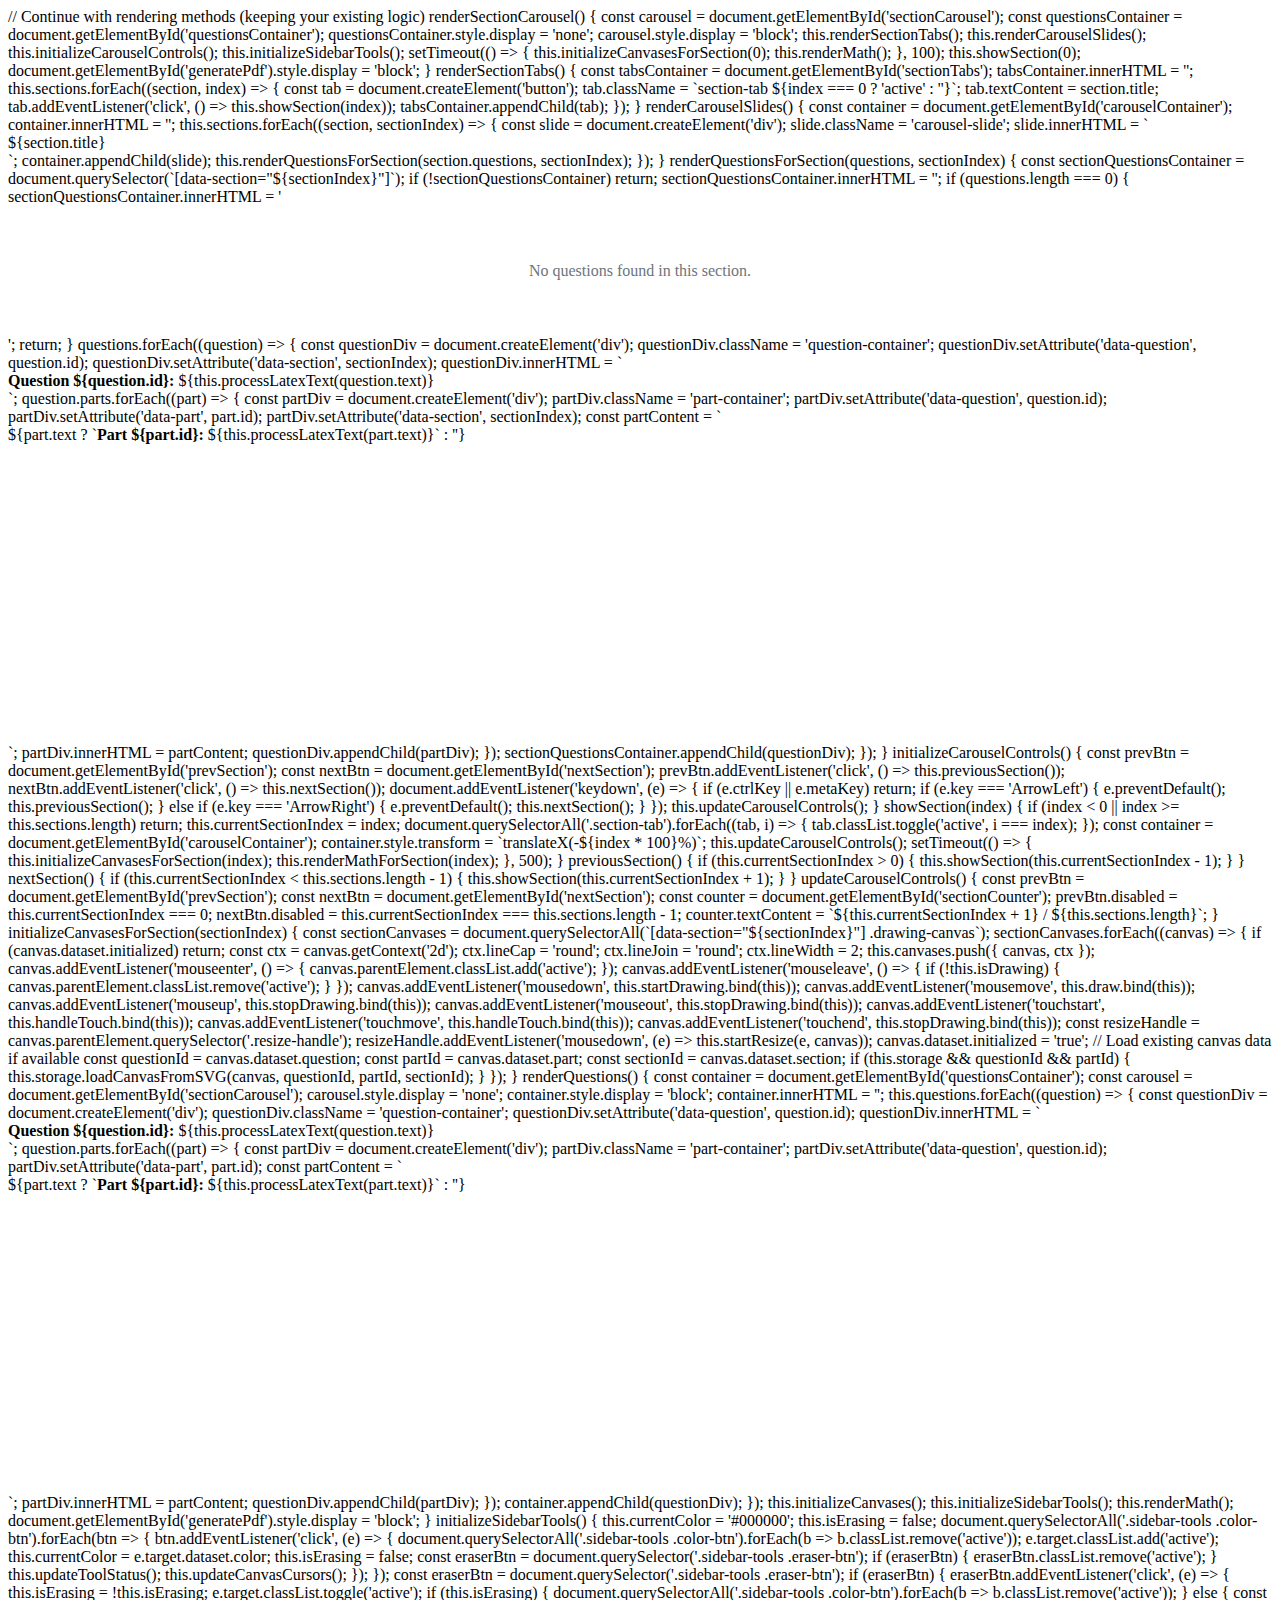
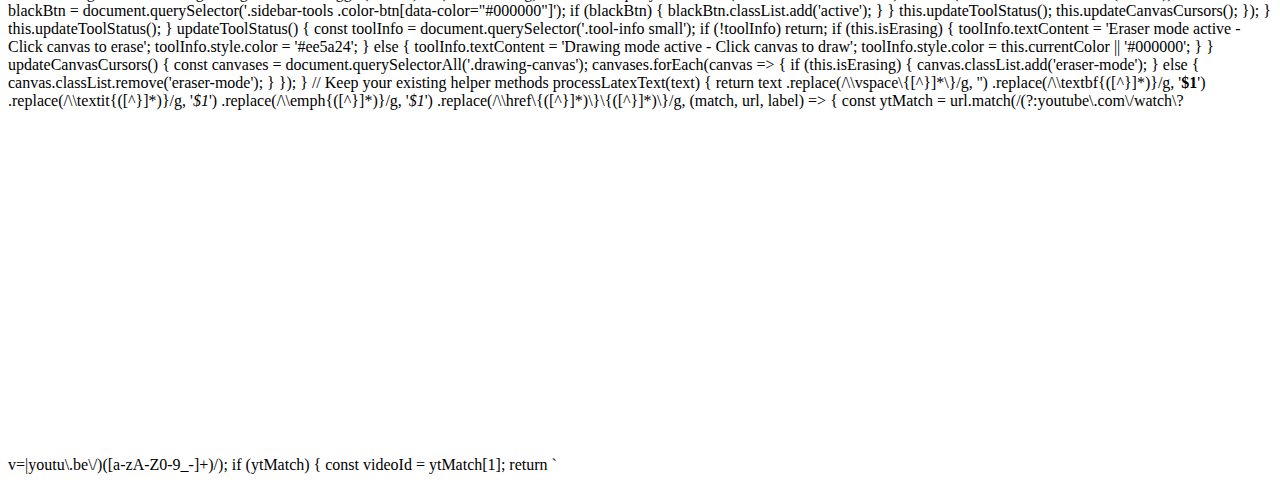
<file: index.html>
// Continue with rendering methods (keeping your existing logic)
            renderSectionCarousel() {
                const carousel = document.getElementById('sectionCarousel');
                const questionsContainer = document.getElementById('questionsContainer');
                
                questionsContainer.style.display = 'none';
                carousel.style.display = 'block';
                
                this.renderSectionTabs();
                this.renderCarouselSlides();
                this.initializeCarouselControls();
                this.initializeSidebarTools();
                
                setTimeout(() => {
                    this.initializeCanvasesForSection(0);
                    this.renderMath();
                }, 100);
                
                this.showSection(0);
                document.getElementById('generatePdf').style.display = 'block';
            }

            renderSectionTabs() {
                const tabsContainer = document.getElementById('sectionTabs');
                tabsContainer.innerHTML = '';
                
                this.sections.forEach((section, index) => {
                    const tab = document.createElement('button');
                    tab.className = `section-tab ${index === 0 ? 'active' : ''}`;
                    tab.textContent = section.title;
                    tab.addEventListener('click', () => this.showSection(index));
                    tabsContainer.appendChild(tab);
                });
            }

            renderCarouselSlides() {
                const container = document.getElementById('carouselContainer');
                container.innerHTML = '';
                
                this.sections.forEach((section, sectionIndex) => {
                    const slide = document.createElement('div');
                    slide.className = 'carousel-slide';
                    slide.innerHTML = `
                        <div class="section-title">${section.title}</div>
                        <div class="section-questions" data-section="${sectionIndex}"></div>
                    `;
                    container.appendChild(slide);
                    
                    this.renderQuestionsForSection(section.questions, sectionIndex);
                });
            }

            renderQuestionsForSection(questions, sectionIndex) {
                const sectionQuestionsContainer = document.querySelector(`[data-section="${sectionIndex}"]`);
                if (!sectionQuestionsContainer) return;
                
                sectionQuestionsContainer.innerHTML = '';

                if (questions.length === 0) {
                    sectionQuestionsContainer.innerHTML = '<p style="text-align: center; color: #6c757d; padding: 40px;">No questions found in this section.</p>';
                    return;
                }

                questions.forEach((question) => {
                    const questionDiv = document.createElement('div');
                    questionDiv.className = 'question-container';
                    questionDiv.setAttribute('data-question', question.id);
                    questionDiv.setAttribute('data-section', sectionIndex);
                    questionDiv.innerHTML = `
                        <div class="question-text">
                            <strong>Question ${question.id}:</strong> ${this.processLatexText(question.text)}
                        </div>
                    `;

                    question.parts.forEach((part) => {
                        const partDiv = document.createElement('div');
                        partDiv.className = 'part-container';
                        partDiv.setAttribute('data-question', question.id);
                        partDiv.setAttribute('data-part', part.id);
                        partDiv.setAttribute('data-section', sectionIndex);
                        
                        const partContent = `
                            <div class="part-text">
                                ${part.text ? `<strong>Part ${part.id}:</strong> ${this.processLatexText(part.text)}` : ''}
                            </div>
                            <div class="canvas-area">
                                <div class="canvas-container">
                                    <canvas class="drawing-canvas" width="400" height="300" 
                                            data-question="${question.id}" 
                                            data-part="${part.id}"
                                            data-section="${sectionIndex}"></canvas>
                                    <div class="resize-handle"></div>
                                </div>
                            </div>
                        `;
                        
                        partDiv.innerHTML = partContent;
                        questionDiv.appendChild(partDiv);
                    });

                    sectionQuestionsContainer.appendChild(questionDiv);
                });
            }

            initializeCarouselControls() {
                const prevBtn = document.getElementById('prevSection');
                const nextBtn = document.getElementById('nextSection');
                
                prevBtn.addEventListener('click', () => this.previousSection());
                nextBtn.addEventListener('click', () => this.nextSection());
                
                document.addEventListener('keydown', (e) => {
                    if (e.ctrlKey || e.metaKey) return;
                    
                    if (e.key === 'ArrowLeft') {
                        e.preventDefault();
                        this.previousSection();
                    } else if (e.key === 'ArrowRight') {
                        e.preventDefault();
                        this.nextSection();
                    }
                });
                
                this.updateCarouselControls();
            }

            showSection(index) {
                if (index < 0 || index >= this.sections.length) return;
                
                this.currentSectionIndex = index;
                
                document.querySelectorAll('.section-tab').forEach((tab, i) => {
                    tab.classList.toggle('active', i === index);
                });
                
                const container = document.getElementById('carouselContainer');
                container.style.transform = `translateX(-${index * 100}%)`;
                
                this.updateCarouselControls();
                
                setTimeout(() => {
                    this.initializeCanvasesForSection(index);
                    this.renderMathForSection(index);
                }, 500);
            }

            previousSection() {
                if (this.currentSectionIndex > 0) {
                    this.showSection(this.currentSectionIndex - 1);
                }
            }

            nextSection() {
                if (this.currentSectionIndex < this.sections.length - 1) {
                    this.showSection(this.currentSectionIndex + 1);
                }
            }

            updateCarouselControls() {
                const prevBtn = document.getElementById('prevSection');
                const nextBtn = document.getElementById('nextSection');
                const counter = document.getElementById('sectionCounter');
                
                prevBtn.disabled = this.currentSectionIndex === 0;
                nextBtn.disabled = this.currentSectionIndex === this.sections.length - 1;
                
                counter.textContent = `${this.currentSectionIndex + 1} / ${this.sections.length}`;
            }

            initializeCanvasesForSection(sectionIndex) {
                const sectionCanvases = document.querySelectorAll(`[data-section="${sectionIndex}"] .drawing-canvas`);
                
                sectionCanvases.forEach((canvas) => {
                    if (canvas.dataset.initialized) return;
                    
                    const ctx = canvas.getContext('2d');
                    ctx.lineCap = 'round';
                    ctx.lineJoin = 'round';
                    ctx.lineWidth = 2;
                    
                    this.canvases.push({ canvas, ctx });
                    
                    canvas.addEventListener('mouseenter', () => {
                        canvas.parentElement.classList.add('active');
                    });
                    
                    canvas.addEventListener('mouseleave', () => {
                        if (!this.isDrawing) {
                            canvas.parentElement.classList.remove('active');
                        }
                    });
                    
                    canvas.addEventListener('mousedown', this.startDrawing.bind(this));
                    canvas.addEventListener('mousemove', this.draw.bind(this));
                    canvas.addEventListener('mouseup', this.stopDrawing.bind(this));
                    canvas.addEventListener('mouseout', this.stopDrawing.bind(this));
                    
                    canvas.addEventListener('touchstart', this.handleTouch.bind(this));
                    canvas.addEventListener('touchmove', this.handleTouch.bind(this));
                    canvas.addEventListener('touchend', this.stopDrawing.bind(this));
                    
                    const resizeHandle = canvas.parentElement.querySelector('.resize-handle');
                    resizeHandle.addEventListener('mousedown', (e) => this.startResize(e, canvas));
                    
                    canvas.dataset.initialized = 'true';
                    
                    // Load existing canvas data if available
                    const questionId = canvas.dataset.question;
                    const partId = canvas.dataset.part;
                    const sectionId = canvas.dataset.section;
                    
                    if (this.storage && questionId && partId) {
                        this.storage.loadCanvasFromSVG(canvas, questionId, partId, sectionId);
                    }
                });
            }

            renderQuestions() {
                const container = document.getElementById('questionsContainer');
                const carousel = document.getElementById('sectionCarousel');
                
                carousel.style.display = 'none';
                container.style.display = 'block';
                container.innerHTML = '';

                this.questions.forEach((question) => {
                    const questionDiv = document.createElement('div');
                    questionDiv.className = 'question-container';
                    questionDiv.setAttribute('data-question', question.id);
                    questionDiv.innerHTML = `
                        <div class="question-text">
                            <strong>Question ${question.id}:</strong> ${this.processLatexText(question.text)}
                        </div>
                    `;

                    question.parts.forEach((part) => {
                        const partDiv = document.createElement('div');
                        partDiv.className = 'part-container';
                        partDiv.setAttribute('data-question', question.id);
                        partDiv.setAttribute('data-part', part.id);
                        
                        const partContent = `
                            <div class="part-text">
                                ${part.text ? `<strong>Part ${part.id}:</strong> ${this.processLatexText(part.text)}` : ''}
                            </div>
                            <div class="canvas-area">
                                <div class="canvas-container">
                                    <canvas class="drawing-canvas" width="400" height="300" data-question="${question.id}" data-part="${part.id}"></canvas>
                                    <div class="resize-handle"></div>
                                </div>
                            </div>
                        `;
                        
                        partDiv.innerHTML = partContent;
                        questionDiv.appendChild(partDiv);
                    });

                    container.appendChild(questionDiv);
                });

                this.initializeCanvases();
                this.initializeSidebarTools();
                this.renderMath();
                document.getElementById('generatePdf').style.display = 'block';
            }

            initializeSidebarTools() {
                this.currentColor = '#000000';
                this.isErasing = false;
                
                document.querySelectorAll('.sidebar-tools .color-btn').forEach(btn => {
                    btn.addEventListener('click', (e) => {
                        document.querySelectorAll('.sidebar-tools .color-btn').forEach(b => b.classList.remove('active'));
                        e.target.classList.add('active');
                        
                        this.currentColor = e.target.dataset.color;
                        this.isErasing = false;
                        
                        const eraserBtn = document.querySelector('.sidebar-tools .eraser-btn');
                        if (eraserBtn) {
                            eraserBtn.classList.remove('active');
                        }
                        
                        this.updateToolStatus();
                        this.updateCanvasCursors();
                    });
                });
                
                const eraserBtn = document.querySelector('.sidebar-tools .eraser-btn');
                if (eraserBtn) {
                    eraserBtn.addEventListener('click', (e) => {
                        this.isErasing = !this.isErasing;
                        e.target.classList.toggle('active');
                        
                        if (this.isErasing) {
                            document.querySelectorAll('.sidebar-tools .color-btn').forEach(b => b.classList.remove('active'));
                        } else {
                            const blackBtn = document.querySelector('.sidebar-tools .color-btn[data-color="#000000"]');
                            if (blackBtn) {
                                blackBtn.classList.add('active');
                            }
                        }
                        
                        this.updateToolStatus();
                        this.updateCanvasCursors();
                    });
                }
                
                this.updateToolStatus();
            }

            updateToolStatus() {
                const toolInfo = document.querySelector('.tool-info small');
                if (!toolInfo) return;
                
                if (this.isErasing) {
                    toolInfo.textContent = 'Eraser mode active - Click canvas to erase';
                    toolInfo.style.color = '#ee5a24';
                } else {
                    toolInfo.textContent = 'Drawing mode active - Click canvas to draw';
                    toolInfo.style.color = this.currentColor || '#000000';
                }
            }

            updateCanvasCursors() {
                const canvases = document.querySelectorAll('.drawing-canvas');
                canvases.forEach(canvas => {
                    if (this.isErasing) {
                        canvas.classList.add('eraser-mode');
                    } else {
                        canvas.classList.remove('eraser-mode');
                    }
                });
            }

            // Keep your existing helper methods
            processLatexText(text) {
                return text
                    .replace(/\\vspace\{[^}]*\}/g, '')
                    .replace(/\\textbf{([^}]*)}/g, '<strong>$1</strong>')
                    .replace(/\\textit{([^}]*)}/g, '<em>$1</em>')
                    .replace(/\\emph{([^}]*)}/g, '<em>$1</em>')
                    .replace(/\\href\{([^}]*)\}\{([^}]*)\}/g, (match, url, label) => {
                        const ytMatch = url.match(/(?:youtube\.com\/watch\?v=|youtu\.be\/)([a-zA-Z0-9_-]+)/);
                        if (ytMatch) {
                            const videoId = ytMatch[1];
                            return `
                                <iframe width="640" height="360"
                                    src="https://www.youtube.com/embed/${videoId}"
                                    frameborder="0"
                                    allow="accelerometer; autoplay; clipboard-write; encrypted-media; gyroscope; picture-in-picture"
                                    allowfullscreen>
                                        /* Sidebar Drawing Tools */
        .sidebar-tools {
            padding: 15px;
            background-color: #ffffff;
            border-top: 1px solid #dee2e6;
            border-radius: 8px;
            margin: 10px;
            box-shadow: 0 2px 4px rgba(0, 0, 0, 0.05);
        }

        .sidebar-tools h4 {
            margin: 0 0 15px 0;
            color: #495057;
            font-size: 14px;
            font-weight: 600;
            text-align: center;
        }

        .sidebar-tools .color-picker {
            display: grid;
            grid-template-columns: repeat(3, 1fr);
            gap: 8px;
            margin-bottom: 15px;
            justify-items: center;
        }

        .sidebar-tools .color-btn {
            width: 32px;
            height: 32px;
            border: 2px solid transparent;
            border-radius: 50%;
            cursor: pointer;
            transition: all 0.2s ease;
            box-shadow: 0 2px 4px rgba(0, 0, 0, 0.1);
            position: relative;
        }

        .sidebar-tools .color-btn:hover {
            transform: scale(1.1);
            box-shadow: 0 3px 8px rgba(0, 0, 0, 0.2);
        }

        .sidebar-tools .color-btn.active {
            border-color: #2c3e50;
            transform: scale(1.1);
        }

        .sidebar-tools .color-btn.active::after {
            content: '✓';
            position: absolute;
            top: 50%;
            left: 50%;
            transform: translate(-50%, -50%);
            color: white;
            font-size: 12px;
            font-weight: bold;
            text-shadow: 0 0 2px rgba(0, 0, 0, 0.5);
        }

        .sidebar-tools .eraser-btn {
            width: 100%;
            background: linear-gradient(45deg, #ff6b6b, #ee5a24);
            color: white;
            border: none;
            padding: 10px 15px;
            border-radius: 20px;
            cursor: pointer;
            font-weight: 600;
            font-size: 13px;
            transition: all 0.2s ease;
            box-shadow: 0 2px 6px rgba(255, 107, 107, 0.3);
            margin-bottom: 10px;
        }

        .sidebar-tools .eraser-btn:hover, 
        .sidebar-tools .eraser-btn.active {
            transform: translateY(-1px);
            box-shadow: 0 4px 10px rgba(255, 107, 107, 0.4);
        }

        .sidebar-tools .eraser-btn.active {
            background: linear-gradient(45deg, #ee5a24, #ff6b6b);
        }

        .canvas-save-btn {
            width: 100%;
            background: linear-gradient(45deg, #10ac84, #00d2d3);
            color: white;
            border: none;
            padding: 8px 12px;
            border-radius: 15px;
            cursor: pointer;
            font-weight: 600;
            font-size: 11px;
            transition: all 0.2s ease;
            box-shadow: 0 2px 4px rgba(16, 172, 132, 0.3);
            margin-bottom: 8px;
        }

        .canvas-save-btn:hover {
            transform: translateY(-1px);
            box-shadow: 0 3px 6px rgba(16, 172, 132, 0.4);
        }

        .tool-info {
            text-align: center;
            color: #6c757d;
            font-style: italic;
        }

        .tool-info small {
            font-size: 11px;
        }

        /* Section Carousel and other quiz styles from your original CSS */
        .section-carousel {
            background: white;
            border-radius: 15px;
            margin-bottom: 30px;
            box-shadow: 0 5px 15px rgba(0, 0, 0, 0.08);
            overflow: hidden;
            position: relative;
        }<!DOCTYPE html>
<html lang="en">
<head>
    <meta charset="UTF-8">
    <meta name="viewport" content="width=device-width, initial-scale=1.0">
    <link rel="stylesheet" href="https://cdn.jsdelivr.net/gh/bitmaks/cm-web-fonts@latest/fonts.css">
    <title>Interactive LaTeX Quiz - Student Platform</title>
    
    <!-- MathJax configuration -->
    <script>
        window.MathJax = {
            tex: {
                inlineMath: [['
    <style>
        * {
            margin: 0;
            padding: 0;
            box-sizing: border-box;
        }

        body {
            font-family: "Computer Modern", serif;
            background: linear-gradient(135deg, #667eea 0%, #764ba2 100%);
            min-height: 100vh;
            overflow: hidden;
        }

        /* Login Screen Styles */
        .login-overlay {
            position: fixed;
            top: 0;
            left: 0;
            width: 100%;
            height: 100%;
            background: linear-gradient(135deg, #667eea 0%, #764ba2 100%);
            display: flex;
            align-items: center;
            justify-content: center;
            z-index: 1000;
        }

        .login-container {
            background: rgba(255, 255, 255, 0.95);
            backdrop-filter: blur(10px);
            border-radius: 20px;
            box-shadow: 0 20px 40px rgba(0, 0, 0, 0.1);
            padding: 60px 40px;
            text-align: center;
            max-width: 450px;
            width: 90%;
        }

        .login-container h1 {
            color: #4a5568;
            font-size: 2.5rem;
            margin-bottom: 10px;
            font-weight: 700;
        }

        .login-container p {
            color: #718096;
            margin-bottom: 40px;
            font-size: 1.1rem;
        }

        .login-form {
            display: flex;
            flex-direction: column;
            gap: 20px;
            width: 100%;
        }

        .form-group {
            text-align: left;
        }

        .form-group label {
            display: block;
            color: #4a5568;
            font-weight: 500;
            margin-bottom: 8px;
        }

        .form-group input {
            width: 100%;
            padding: 16px;
            border: 2px solid #e2e8f0;
            border-radius: 12px;
            font-size: 16px;
            transition: all 0.3s ease;
            background: white;
        }

        .form-group input:focus {
            outline: none;
            border-color: #667eea;
            box-shadow: 0 0 0 3px rgba(102, 126, 234, 0.1);
        }

        .login-btn {
            padding: 16px 32px;
            background: linear-gradient(135deg, #667eea 0%, #764ba2 100%);
            color: white;
            border: none;
            border-radius: 12px;
            font-size: 16px;
            font-weight: 600;
            cursor: pointer;
            transition: transform 0.2s ease;
        }

        .login-btn:hover {
            transform: translateY(-2px);
        }

        /* App Container */
        .app-container {
            display: flex;
            height: 100vh;
            overflow: hidden;
        }

        /* File Sidebar */
        .file-sidebar {
            width: 300px;
            min-width: 250px;
            background-color: #f8f9fa;
            border-right: 2px solid #dee2e6;
            display: flex;
            flex-direction: column;
            transition: margin-left 0.3s ease;
            position: relative;
            z-index: 10;
        }

        .file-sidebar.collapsed {
            margin-left: -300px;
        }

        /* Sidebar Header */
        .sidebar-header {
            padding: 15px;
            background-color: #e9ecef;
            border-bottom: 1px solid #dee2e6;
            display: flex;
            justify-content: space-between;
            align-items: center;
            flex-shrink: 0;
        }

        .sidebar-header h3 {
            margin: 0;
            color: #495057;
            font-size: 16px;
        }

        .user-info {
            display: flex;
            align-items: center;
            gap: 10px;
            font-size: 12px;
            color: #6c757d;
        }

        .logout-btn {
            background: #e53e3e;
            color: white;
            border: none;
            padding: 4px 8px;
            border-radius: 4px;
            cursor: pointer;
            font-size: 11px;
        }

        .refresh-btn {
            background: none;
            border: none;
            cursor: pointer;
            font-size: 16px;
            padding: 5px;
            border-radius: 3px;
            transition: background-color 0.2s;
        }

        .refresh-btn:hover {
            background-color: #dee2e6;
        }

        /* File Tree Container and styling - keeping your existing styles */
        .file-tree-container {
            flex: 1;
            overflow-y: auto;
            padding: 10px 0;
        }

        .tree-item {
            margin: 2px 0;
        }

        .tree-item-content {
            display: flex;
            align-items: center;
            padding: 4px 8px;
            cursor: pointer;
            border-radius: 4px;
            transition: background-color 0.2s;
            min-height: 24px;
        }

        .tree-item-content:hover {
            background-color: #e9ecef;
        }

        .tree-toggle {
            display: inline-flex;
            align-items: center;
            justify-content: center;
            width: 16px;
            height: 16px;
            cursor: pointer;
            user-select: none;
            font-size: 12px;
            color: #6c757d;
            margin-right: 4px;
        }

        .tree-toggle:hover {
            color: #495057;
        }

        .tree-indent {
            width: 16px;
            height: 16px;
            margin-right: 4px;
        }

        .tree-icon {
            font-size: 14px;
            margin-right: 6px;
            display: flex;
            align-items: center;
        }

        .tree-label {
            flex: 1;
            font-size: 14px;
            color: #495057;
            white-space: nowrap;
            overflow: hidden;
            text-overflow: ellipsis;
            line-height: 1.2;
        }

        .tree-label.clickable-file {
            cursor: pointer;
            color: #007bff;
        }

        .tree-label.clickable-file:hover {
            color: #0056b3;
            text-decoration: underline;
        }

        .tree-label.selected {
            background-color: #007bff;
            color: white;
            padding: 2px 6px;
            border-radius: 3px;
        }

        .tree-children {
            border-left: 1px dotted #dee2e6;
            margin-left: 8px;
        }

        .current-file-info {
            padding: 10px 15px;
            background-color: #e7f3ff;
            border-top: 1px solid #bee5eb;
            font-size: 12px;
            color: #0c5460;
            flex-shrink: 0;
        }

        /* Sidebar Toggle Button */
        .sidebar-toggle {
            position: fixed;
            left: 300px;
            top: 50%;
            transform: translateY(-50%);
            background-color: #007bff;
            color: white;
            border: none;
            padding: 10px 8px;
            cursor: pointer;
            border-radius: 0 5px 5px 0;
            font-size: 14px;
            z-index: 11;
            transition: left 0.3s ease;
            box-shadow: 2px 0 5px rgba(0,0,0,0.1);
        }

        .sidebar-toggle:hover {
            background-color: #0056b3;
        }

        .file-sidebar.collapsed + .sidebar-toggle {
            left: 0;
        }

        /* Main Content */
        .main-content {
            flex: 1;
            overflow-y: auto;
            transition: margin-left 0.3s ease;
        }

        .main-content.expanded {
            margin-left: 0;
        }

        /* Your existing container styles */
        .container {
            max-width: 1200px;
            margin: 0 auto;
            background: rgba(255, 255, 255, 0.95);
            border-radius: 20px;
            padding: 30px;
            margin: 20px;
            box-shadow: 0 20px 40px rgba(0, 0, 0, 0.1);
            backdrop-filter: blur(10px);
        }

        .header {
            text-align: center;
            margin-bottom: 30px;
        }

        .header h1 {
            color: #2c3e50;
            font-size: 2.5em;
            margin-bottom: 10px;
            background: linear-gradient(45deg, #667eea, #764ba2);
            -webkit-background-clip: text;
            -webkit-text-fill-color: transparent;
            background-clip: text;
        }
        /* Your existing quiz and canvas styles */
        .question-container {
            background: white;
            border-radius: 15px;
            padding: 25px;
            margin-bottom: 30px;
            box-shadow: 0 5px 15px rgba(0, 0, 0, 0.08);
            border-left: 5px solid #667eea;
        }

        .question-text {
            font-size: 1.2em;
            color: #2c3e50;
            margin-bottom: 20px;
            line-height: 1.6;
        }

        .part-container {
            background: #f8f9fa;
            border-radius: 12px;
            padding: 20px;
            margin-bottom: 20px;
            border: 1px solid #e9ecef;
        }

        .part-text {
            font-size: 1.1em;
            color: #495057;
            margin-bottom: 15px;
        }

        .canvas-area {
            display: flex;
            justify-content: center;
            align-items: flex-start;
        }

        .canvas-container {
            position: relative;
            border: 2px solid #dee2e6;
            border-radius: 8px;
            background: white;
            box-shadow: inset 0 2px 4px rgba(0, 0, 0, 0.06);
            margin: 0 auto;
        }

        .canvas-container.active {
            border-color: #667eea;
            box-shadow: 0 0 0 2px rgba(102, 126, 234, 0.2), inset 0 2px 4px rgba(0, 0, 0, 0.06);
        }

        .drawing-canvas {
            border-radius: 6px;
            cursor: crosshair;
            touch-action: none;
            background-size: 25px 25px;
            background-image:
                linear-gradient(to right, lightgrey 1px, transparent 1px),
                linear-gradient(to bottom, lightgrey 1px, transparent 1px);
        }

        .drawing-canvas.eraser-mode {
            cursor: url('data:image/svg+xml;utf8,<svg xmlns="http://www.w3.org/2000/svg" width="20" height="20" viewBox="0 0 20 20"><rect x="2" y="8" width="16" height="8" rx="2" fill="%23ff6b6b" stroke="%23ffffff" stroke-width="1"/></svg>') 10 10, auto;
        }

        .resize-handle {
            position: absolute;
            bottom: -5px;
            right: -5px;
            width: 15px;
            height: 15px;
            background: #667eea;
            border-radius: 50%;
            cursor: nw-resize;
            box-shadow: 0 2px 8px rgba(102, 126, 234, 0.3);
            transition: all 0.2s ease;
        }

        .resize-handle:hover {
            transform: scale(1.2);
            box-shadow: 0 4px 12px rgba(102, 126, 234, 0.5);
        }

    <script>
        // Secure Authentication System
        class SecureAuth {
            constructor() {
                this.currentUser = null;
            }

            async hashEmail(email) {
                const encoder = new TextEncoder();
                const data = encoder.encode(email.toLowerCase());
                const hashBuffer = await crypto.subtle.digest('SHA-256', data);
                const hashArray = Array.from(new Uint8Array(hashBuffer));
                return hashArray.map(b => b.toString(16).padStart(2, '0')).join('');
            }

            async login(email, password) {
                const hashedEmail = await this.hashEmail(email);
                
                // In production, you'd validate against a secure backend
                // For demo purposes, we accept any password
                this.currentUser = {
                    id: hashedEmail,
                    displayName: email.split('@')[0],
                    email: email // Only stored temporarily for display
                };
                
                return this.currentUser;
            }

            logout() {
                this.currentUser = null;
            }

            getCurrentUser() {
                return this.currentUser;
            }
        }

        // SVG Canvas Storage System
        class CanvasStorage {
            constructor(userId) {
                this.userId = userId;
                this.canvasData = {};
            }

            getCanvasKey(questionId, partId, sectionId = null) {
                return sectionId !== null ? 
                    `section_${sectionId}_q${questionId}_p${partId}` : 
                    `q${questionId}_p${partId}`;
            }

            saveCanvasAsSVG(canvas, questionId, partId, sectionId = null) {
                const key = this.getCanvasKey(questionId, partId, sectionId);
                const svgData = this.canvasToSVG(canvas);
                this.canvasData[key] = svgData;
                
                // In production, you'd send this to your backend
                console.log(`Saved canvas ${key} as SVG for user ${this.userId}`);
                return svgData;
            }

            loadCanvasFromSVG(canvas, questionId, partId, sectionId = null) {
                const key = this.getCanvasKey(questionId, partId, sectionId);
                const svgData = this.canvasData[key];
                
                if (svgData) {
                    this.loadSVGToCanvas(canvas, svgData);
                    return true;
                }
                return false;
            }

            canvasToSVG(canvas) {
                const svg = document.createElementNS('http://www.w3.org/2000/svg', 'svg');
                svg.setAttribute('width', canvas.width);
                svg.setAttribute('height', canvas.height);
                svg.setAttribute('xmlns', 'http://www.w3.org/2000/svg');
                
                // Convert canvas to data URL and embed as image in SVG
                const image = document.createElementNS('http://www.w3.org/2000/svg', 'image');
                image.setAttribute('width', canvas.width);
                image.setAttribute('height', canvas.height);
                image.setAttribute('href', canvas.toDataURL());
                
                svg.appendChild(image);
                return new XMLSerializer().serializeToString(svg);
            }

            loadSVGToCanvas(canvas, svgData) {
                const img = new Image();
                img.onload = function() {
                    const ctx = canvas.getContext('2d');
                    ctx.clearRect(0, 0, canvas.width, canvas.height);
                    ctx.drawImage(img, 0, 0);
                };
                
                // Extract the image data from SVG
                const parser = new DOMParser();
                const svgDoc = parser.parseFromString(svgData, 'image/svg+xml');
                const imageElement = svgDoc.querySelector('image');
                if (imageElement) {
                    img.src = imageElement.getAttribute('href');
                }
            }

            exportAllCanvases() {
                const exportData = {
                    userId: this.userId,
                    timestamp: new Date().toISOString(),
                    canvases: this.canvasData
                };
                
                const blob = new Blob([JSON.stringify(exportData, null, 2)], { type: 'application/json' });
                const url = URL.createObjectURL(blob);
                const a = document.createElement('a');
                a.href = url;
                a.download = `canvases_${this.userId}_${Date.now()}.json`;
                a.click();
                URL.revokeObjectURL(url);
            }

            importCanvases(file) {
                return new Promise((resolve, reject) => {
                    const reader = new FileReader();
                    reader.onload = (e) => {
                        try {
                            const data = JSON.parse(e.target.result);
                            if (data.canvases) {
                                this.canvasData = { ...this.canvasData, ...data.canvases };
                                resolve(Object.keys(data.canvases).length);
                            } else {
                                reject(new Error('Invalid canvas data format'));
                            }
                        } catch (error) {
                            reject(error);
                        }
                    };
                    reader.onerror = () => reject(new Error('Failed to read file'));
                    reader.readAsText(file);
                });
            }

            getAllCanvasKeys() {
                return Object.keys(this.canvasData);
            }
        }

        // Enhanced QuizApp with Authentication and SVG Storage
        class QuizApp {
            constructor() {
                this.auth = new SecureAuth();
                this.storage = null;
                this.questions = [];
                this.sections = [];
                this.currentSectionIndex = 0;
                this.canvases = [];
                this.currentColor = '#000000';
                this.isErasing = false;
                this.isDrawing = false;
                this.lastX = 0;
                this.lastY = 0;
                this.fileName = '';
                this.fileTree = [];
                this.currentFile = null;
                this.init();
            }

            async init() {
                // Show login screen initially
                this.showLoginScreen();
                
                // Setup login form
                document.querySelector('.login-form').addEventListener('submit', this.handleLogin.bind(this));
                
                // Setup main app events (but don't initialize until logged in)
                this.setupMainAppEvents();
            }

            showLoginScreen() {
                document.getElementById('loginOverlay').style.display = 'flex';
            }

            hideLoginScreen() {
                document.getElementById('loginOverlay').style.display = 'none';
            }

            async handleLogin(event) {
                event.preventDefault();
                const email = document.getElementById('email').value;
                const password = document.getElementById('password').value;

                try {
                    const user = await this.auth.login(email, password);
                    this.storage = new CanvasStorage(user.id);
                    
                    // Update UI with user info
                    document.getElementById('userDisplay').textContent = user.displayName;
                    
                    // Hide login and show main app
                    this.hideLoginScreen();
                    
                    // Initialize main app
                    await this.initializeMainApp();
                    
                } catch (error) {
                    alert('Login failed: ' + error.message);
                }
            }

            logout() {
                this.auth.logout();
                this.storage = null;
                
                // Clear form
                document.getElementById('email').value = '';
                document.getElementById('password').value = '';
                
                // Show login screen
                this.showLoginScreen();
                
                // Clear any loaded content
                document.getElementById('questionsContainer').innerHTML = '';
                document.getElementById('sectionCarousel').style.display = 'none';
                document.getElementById('generatePdf').style.display = 'none';
            }

            async initializeMainApp() {
                // Initialize file tree
                await this.initializeFileTree();
                
                // Setup canvas storage controls
                this.setupCanvasStorageControls();
                
                // Setup PDF generation
                document.getElementById('generatePdf').addEventListener('click', this.generatePDF.bind(this));
            }

            setupMainAppEvents() {
                // Setup sidebar toggle
                const sidebarToggle = document.getElementById('sidebarToggle');
                if (sidebarToggle) {
                    sidebarToggle.addEventListener('click', () => this.toggleSidebar());
                }
                
                // Setup refresh button
                const refreshBtn = document.getElementById('refreshTree');
                if (refreshBtn) {
                    refreshBtn.addEventListener('click', async () => {
                        refreshBtn.innerHTML = '⟳';
                        refreshBtn.disabled = true;
                        await this.initializeFileTree();
                        refreshBtn.innerHTML = '🔄';
                        refreshBtn.disabled = false;
                    });
                }
            }

            setupCanvasStorageControls() {
                // Save all canvases
                document.getElementById('saveCanvases').addEventListener('click', () => {
                    if (this.storage) {
                        this.storage.exportAllCanvases();
                    }
                });

                // Load canvases
                document.getElementById('loadCanvases').addEventListener('click', () => {
                    document.getElementById('canvasFileInput').click();
                });

                // Handle file input
                document.getElementById('canvasFileInput').addEventListener('change', async (e) => {
                    const file = e.target.files[0];
                    if (file && this.storage) {
                        try {
                            const count = await this.storage.importCanvases(file);
                            alert(`Successfully imported ${count} canvas drawings!`);
                            
                            // Reload canvases for current file
                            this.reloadAllCanvases();
                        } catch (error) {
                            alert('Failed to import canvases: ' + error.message);
                        }
                    }
                });
            }

            reloadAllCanvases() {
                // Reload all visible canvases from storage
                const canvases = document.querySelectorAll('.drawing-canvas');
                canvases.forEach(canvas => {
                    const questionId = canvas.dataset.question;
                    const partId = canvas.dataset.part;
                    const sectionId = canvas.dataset.section;
                    
                    if (this.storage && questionId && partId) {
                        this.storage.loadCanvasFromSVG(canvas, questionId, partId, sectionId);
                    }
                });
            }G
            // Your existing file tree methods
            async getFileTreeFromRepo(path = 'latex-files') {
                const apiUrl = `https://api.github.com/repos/tolverne/papertrail/contents/${path}`;
                try {
                    const response = await fetch(apiUrl);
                    if (!response.ok) {
                        console.error('Failed to fetch files:', response.status);
                        return [];
                    }
                    const items = await response.json();
                    
                    const processedItems = await Promise.all(
                        items.map(async (item) => {
                            const processedItem = {
                                name: item.name,
                                path: item.path,
                                type: item.type,
                                download_url: item.download_url,
                                isExpanded: false
                            };
                            
                            if (item.type === 'dir') {
                                processedItem.children = await this.getFileTreeFromRepo(item.path);
                            }
                            
                            return processedItem;
                        })
                    );
                    
                    return processedItems;
                } catch (error) {
                    console.error('Error fetching file tree:', error);
                    return [];
                }
            }

            async initializeFileTree() {
                const fileTree = await this.getFileTreeFromRepo();
                this.fileTree = fileTree;
                this.renderFileTree();
            }

            renderFileTree() {
                const sidebar = document.getElementById('fileSidebar');
                if (!sidebar) return;
                
                const treeContainer = sidebar.querySelector('.file-tree-container');
                if (!treeContainer) return;
                
                treeContainer.innerHTML = this.renderTreeNode(this.fileTree, 0);
                this.attachFileTreeEventListeners();
            }

            renderTreeNode(items, level = 0) {
                if (!items || items.length === 0) return '';
                
                return items.map(item => {
                    const indent = level * 20;
                    const hasChildren = item.type === 'dir' && item.children && item.children.length > 0;
                    const isTexFile = item.name.endsWith('.tex');
                    
                    let html = `
                        <div class="tree-item" data-path="${item.path}" data-type="${item.type}" style="padding-left: ${indent}px;">
                            <div class="tree-item-content">
                    `;
                    
                    if (hasChildren) {
                        html += `
                            <span class="tree-toggle ${item.isExpanded ? 'expanded' : 'collapsed'}" data-path="${item.path}">
                                ${item.isExpanded ? '▼' : '▶'}
                            </span>
                        `;
                    } else {
                        html += `<span class="tree-indent"></span>`;
                    }
                    
                    const icon = this.getFileIcon(item);
                    const clickable = isTexFile ? 'clickable-file' : '';
                    
                    html += `
                                <span class="tree-icon">${icon}</span>
                                <span class="tree-label ${clickable}" data-path="${item.path}" data-download-url="${item.download_url || ''}">
                                    ${item.name}
                                </span>
                            </div>
                        </div>
                    `;
                    
                    if (hasChildren && item.isExpanded) {
                        html += `<div class="tree-children">${this.renderTreeNode(item.children, level + 1)}</div>`;
                    }
                    
                    return html;
                }).join('');
            }

            getFileIcon(item) {
                if (item.type === 'dir') {
                    return item.isExpanded ? '📂' : '📁';
                } else if (item.name.endsWith('.tex')) {
                    return '📄';
                } else {
                    return '📋';
                }
            }

            attachFileTreeEventListeners() {
                const treeContainer = document.querySelector('.file-tree-container');
                
                treeContainer.addEventListener('click', (e) => {
                    const toggle = e.target.closest('.tree-toggle');
                    if (toggle) {
                        const path = toggle.dataset.path;
                        this.toggleFolder(path);
                        return;
                    }
                    
                    const fileLabel = e.target.closest('.clickable-file');
                    if (fileLabel) {
                        const path = fileLabel.dataset.path;
                        const downloadUrl = fileLabel.dataset.downloadUrl;
                        this.loadLatexFileFromTree(path, downloadUrl);
                        return;
                    }
                });
            }

            toggleFolder(path) {
                const item = this.findItemByPath(this.fileTree, path);
                if (item) {
                    item.isExpanded = !item.isExpanded;
                    this.renderFileTree();
                }
            }

            findItemByPath(items, targetPath) {
                for (const item of items) {
                    if (item.path === targetPath) {
                        return item;
                    }
                    if (item.children) {
                        const found = this.findItemByPath(item.children, targetPath);
                        if (found) return found;
                    }
                }
                return null;
            }

            async loadLatexFileFromTree(path, downloadUrl) {
                if (!downloadUrl) {
                    console.error('No download URL available for file:', path);
                    return;
                }
                
                document.getElementById('loading').style.display = 'block';
                
                document.querySelectorAll('.tree-label').forEach(label => {
                    label.classList.remove('selected');
                });
                document.querySelector(`[data-path="${path}"]`).classList.add('selected');
                
                try {
                    const response = await fetch(downloadUrl);
                    if (!response.ok) {
                        throw new Error(`Failed to fetch file: ${response.status}`);
                    }
                    
                    const content = await response.text();
                    this.fileName = path.split('/').pop();
                    this.parseLatexFile(content);
                    
                    this.currentFile = {
                        name: this.fileName,
                        path: path
                    };
                    
                    this.updateFileInfo();
                    
                } catch (error) {
                    console.error('Error loading LaTeX file:', error);
                    alert('Failed to load the selected file. Please try again.');
                    document.getElementById('loading').style.display = 'none';
                }
            }

            updateFileInfo() {
                const fileInfo = document.getElementById('currentFileInfo');
                if (fileInfo && this.currentFile) {
                    fileInfo.textContent = `Current file: ${this.currentFile.name}`;
                    fileInfo.style.display = 'block';
                }
            }

            toggleSidebar() {
                const sidebar = document.getElementById('fileSidebar');
                const mainContent = document.getElementById('mainContent');
                const toggleBtn = document.getElementById('sidebarToggle');
                
                if (sidebar.classList.contains('collapsed')) {
                    sidebar.classList.remove('collapsed');
                    mainContent.classList.remove('expanded');
                    toggleBtn.textContent = '◀';
                    toggleBtn.title = 'Hide file browser';
                } else {
                    sidebar.classList.add('collapsed');
                    mainContent.classList.add('expanded');
                    toggleBtn.textContent = '▶';
                    toggleBtn.title = 'Show file browser';
                }
            }

            // Auto-save canvas when drawing
            autoSaveCanvas(canvas) {
                const questionId = canvas.dataset.question;
                const partId = canvas.dataset.part;
                const sectionId = canvas.dataset.section;
                
                if (this.storage && questionId && partId) {
                    this.storage.saveCanvasAsSVG(canvas, questionId, partId, sectionId);
                }
            }

            // Enhanced drawing methods with auto-save
            startDrawing(e) {
                this.isDrawing = true;
                const rect = e.target.getBoundingClientRect();
                this.lastX = e.clientX - rect.left;
                this.lastY = e.clientY - rect.top;
            }

            draw(e) {
                if (!this.isDrawing) return;
                
                const canvas = e.target;
                const ctx = canvas.getContext('2d');
                const rect = canvas.getBoundingClientRect();
                
                const currentX = e.clientX - rect.left;
                const currentY = e.clientY - rect.top;
                
                ctx.beginPath();
                ctx.moveTo(this.lastX, this.lastY);
                ctx.lineTo(currentX, currentY);
                
                if (this.isErasing) {
                    ctx.globalCompositeOperation = 'destination-out';
                    ctx.lineWidth = 20;
                    ctx.lineCap = 'round';
                    ctx.lineJoin = 'round';
                } else {
                    ctx.globalCompositeOperation = 'source-over';
                    ctx.strokeStyle = this.currentColor;
                    ctx.lineWidth = 2;
                    ctx.lineCap = 'round';
                    ctx.lineJoin = 'round';
                }
                
                ctx.stroke();
                
                this.lastX = currentX;
                this.lastY = currentY;
                
                // Auto-save with debouncing
                clearTimeout(this.autoSaveTimeout);
                this.autoSaveTimeout = setTimeout(() => {
                    this.autoSaveCanvas(canvas);
                }, 1000);
            }

            stopDrawing() {
                if (this.isDrawing) {
                    this.isDrawing = false;
                    document.querySelectorAll('.canvas-container').forEach(container => {
                        container.classList.remove('active');
                    });
                }
            }

            handleTouch(e) {
                e.preventDefault();
                const touch = e.touches[0];
                const mouseEvent = new MouseEvent(e.type === 'touchstart' ? 'mousedown' : 
                                                 e.type === 'touchmove' ? 'mousemove' : 'mouseup', {
                    clientX: touch.clientX,
                    clientY: touch.clientY
                });
                e.target.dispatchEvent(mouseEvent);
            }

            // Continue with your existing LaTeX parsing and rendering methods...
            parseLatexFile(content) {
                this.sections = this.parseSections(content);
                
                if (this.sections.length > 0) {
                    this.renderSectionCarousel();
                } else {
                    this.questions = this.parseQuestionsFromContent(content);
                    this.renderQuestions();
                }
                
                document.getElementById('loading').style.display = 'none';
            }

            parseSections(content) {
                const sections = [];
                const sectionRegex = /\\section\*?\{([^}]+)\}/g;
                const sectionMatches = [...content.matchAll(sectionRegex)];
                
                if (sectionMatches.length === 0) {
                    return [];
                }
                
                sectionMatches.forEach((match, index) => {
                    const sectionTitle = match[1];
                    const sectionStart = match.index;
                    
                    if (index === 0 && sectionStart > 0) {
                        const introContent = content.substring(0, sectionStart);
                        const introQuestions = this.parseQuestionsFromContent(introContent);
                        if (introQuestions.length > 0) {
                            sections.push({
                                title: 'Introduction',
                                questions: introQuestions,
                                isIntro: true
                            });
                        }
                    }
                    
                    const nextSectionStart = index < sectionMatches.length - 1 
                        ? sectionMatches[index + 1].index 
                        : content.length;
                    
                    const sectionContent = content.substring(sectionStart, nextSectionStart);
                    const questions = this.parseQuestionsFromContent(sectionContent);
                    
                    sections.push({
                        title: sectionTitle,
                        questions: questions,
                        content: sectionContent
                    });
                });
                
                return sections;
            }

            parseQuestionsFromContent(content) {
                const questions = [];
                const questionsMatch = content.match(/\\begin{questions}(.*?)\\end{questions}/s);
                if (!questionsMatch) {
                    return questions;
                }

                const questionsContent = questionsMatch[1];
                const questionBlocks = questionsContent.split(/\\question\s+/).filter(block => block.trim());
                
                questionBlocks.forEach((block, index) => {
                    const question = { id: index + 1, text: '', parts: [] };
                    
                    const partsMatch = block.match(/(.*?)\\begin{parts}(.*?)\\end{parts}/s);
                    
                    if (partsMatch) {
                        question.text = partsMatch[1].trim();
                        const partsContent = partsMatch[2];
                        
                        const parts = partsContent.split(/\\part\s+/).filter(part => part.trim());
                        parts.forEach((partText, partIndex) => {
                            question.parts.push({
                                id: partIndex + 1,
                                text: partText.trim()
                            });
                        });
                    } else {
                        question.text = block.trim();
                        question.parts.push({
                            id: 1,
                            text: ''
                        });
                    }
                    
                    questions.push(question);
                });

                return questions;
            }
    </script>
</body>
</html>, '
    <style>
        * {
            margin: 0;
            padding: 0;
            box-sizing: border-box;
        }

        body {
            font-family: 'Inter', system-ui, -apple-system, sans-serif;
            background: linear-gradient(135deg, #667eea 0%, #764ba2 100%);
            min-height: 100vh;
            display: flex;
            align-items: center;
            justify-content: center;
        }

        .container {
            background: rgba(255, 255, 255, 0.95);
            backdrop-filter: blur(10px);
            border-radius: 20px;
            box-shadow: 0 20px 40px rgba(0, 0, 0, 0.1);
            overflow: hidden;
            width: 90%;
            max-width: 1200px;
            min-height: 600px;
        }

        .login-screen {
            display: flex;
            flex-direction: column;
            align-items: center;
            justify-content: center;
            padding: 60px 40px;
            text-align: center;
        }

        .login-screen h1 {
            color: #4a5568;
            font-size: 2.5rem;
            margin-bottom: 10px;
            font-weight: 700;
        }

        .login-screen p {
            color: #718096;
            margin-bottom: 40px;
            font-size: 1.1rem;
        }

        .login-form {
            display: flex;
            flex-direction: column;
            gap: 20px;
            width: 100%;
            max-width: 400px;
        }

        .form-group {
            text-align: left;
        }

        .form-group label {
            display: block;
            color: #4a5568;
            font-weight: 500;
            margin-bottom: 8px;
        }

        .form-group input {
            width: 100%;
            padding: 16px;
            border: 2px solid #e2e8f0;
            border-radius: 12px;
            font-size: 16px;
            transition: all 0.3s ease;
            background: white;
        }

        .form-group input:focus {
            outline: none;
            border-color: #667eea;
            box-shadow: 0 0 0 3px rgba(102, 126, 234, 0.1);
        }

        .btn {
            padding: 16px 32px;
            background: linear-gradient(135deg, #667eea 0%, #764ba2 100%);
            color: white;
            border: none;
            border-radius: 12px;
            font-size: 16px;
            font-weight: 600;
            cursor: pointer;
            transition: transform 0.2s ease;
        }

        .btn:hover {
            transform: translateY(-2px);
        }

        .main-interface {
            display: none;
            height: 100vh;
            flex-direction: column;
        }

        .header {
            background: #4a5568;
            color: white;
            padding: 20px;
            display: flex;
            justify-content: space-between;
            align-items: center;
        }

        .header h2 {
            font-size: 1.5rem;
        }

        .user-info {
            display: flex;
            align-items: center;
            gap: 15px;
        }

        .logout-btn {
            background: #e53e3e;
            color: white;
            border: none;
            padding: 8px 16px;
            border-radius: 6px;
            cursor: pointer;
            font-size: 14px;
        }

        .main-content {
            display: flex;
            flex: 1;
            overflow: hidden;
        }

        .sidebar {
            width: 300px;
            background: #f7fafc;
            border-right: 1px solid #e2e8f0;
            padding: 20px;
            overflow-y: auto;
        }

        .sidebar h3 {
            color: #4a5568;
            margin-bottom: 15px;
        }

        .file-list {
            list-style: none;
        }

        .file-item {
            padding: 12px;
            background: white;
            margin-bottom: 8px;
            border-radius: 8px;
            cursor: pointer;
            transition: all 0.2s ease;
            border: 1px solid #e2e8f0;
        }

        .file-item:hover {
            background: #667eea;
            color: white;
        }

        .file-item.active {
            background: #667eea;
            color: white;
        }

        .canvas-area {
            flex: 1;
            display: flex;
            flex-direction: column;
            background: white;
        }

        .canvas-toolbar {
            background: #f7fafc;
            padding: 15px 20px;
            border-bottom: 1px solid #e2e8f0;
            display: flex;
            gap: 10px;
            align-items: center;
        }

        .tool-btn {
            padding: 8px 12px;
            background: white;
            border: 1px solid #e2e8f0;
            border-radius: 6px;
            cursor: pointer;
            font-size: 14px;
        }

        .tool-btn:hover, .tool-btn.active {
            background: #667eea;
            color: white;
        }

        .canvas-container {
            flex: 1;
            position: relative;
            overflow: hidden;
        }

        #drawingCanvas {
            border: none;
            cursor: crosshair;
            display: block;
        }

        .color-palette {
            display: flex;
            gap: 5px;
        }

        .color-btn {
            width: 30px;
            height: 30px;
            border: 2px solid #e2e8f0;
            border-radius: 50%;
            cursor: pointer;
        }

        .color-btn.active {
            border-color: #4a5568;
            transform: scale(1.1);
        }

        .save-status {
            background: #48bb78;
            color: white;
            padding: 4px 8px;
            border-radius: 4px;
            font-size: 12px;
            margin-left: auto;
        }
        .carousel-header {
            background: linear-gradient(45deg, #667eea, #764ba2);
            padding: 20px;
            display: flex;
            justify-content: space-between;
            align-items: center;
            color: white;
            position: relative;
        }

        .section-tabs {
            display: flex;
            gap: 10px;
            flex-wrap: wrap;
            flex: 1;
        }

        .section-tab {
            background: rgba(255, 255, 255, 0.2);
            color: white;
            border: none;
            padding: 8px 16px;
            border-radius: 20px;
            cursor: pointer;
            font-weight: 600;
            font-size: 14px;
            transition: all 0.3s ease;
            backdrop-filter: blur(10px);
        }

        .section-tab:hover {
            background: rgba(255, 255, 255, 0.3);
            transform: translateY(-1px);
        }

        .section-tab.active {
            background: white;
            color: #667eea;
            transform: translateY(-1px);
            box-shadow: 0 2px 8px rgba(0, 0, 0, 0.1);
        }

        .carousel-controls {
            display: flex;
            align-items: center;
            gap: 15px;
            margin-left: 20px;
        }

        .carousel-btn {
            background: rgba(255, 255, 255, 0.2);
            color: white;
            border: none;
            width: 40px;
            height: 40px;
            border-radius: 50%;
            cursor: pointer;
            font-size: 18px;
            font-weight: bold;
            transition: all 0.3s ease;
            display: flex;
            align-items: center;
            justify-content: center;
        }

        .carousel-btn:hover:not(:disabled) {
            background: rgba(255, 255, 255, 0.3);
            transform: scale(1.1);
        }

        .carousel-btn:disabled {
            opacity: 0.5;
            cursor: not-allowed;
        }

        .section-counter {
            font-weight: 600;
            font-size: 14px;
            min-width: 60px;
            text-align: center;
        }

        .carousel-body {
            position: relative;
            overflow: hidden;
        }

        .carousel-container {
            display: flex;
            transition: transform 0.4s ease-in-out;
        }

        .carousel-slide {
            min-width: 100%;
            padding: 30px;
            box-sizing: border-box;
        }

        .section-title {
            font-size: 2em;
            color: #2c3e50;
            margin-bottom: 30px;
            text-align: center;
            background: linear-gradient(45deg, #667eea, #764ba2);
            -webkit-background-clip: text;
            -webkit-text-fill-color: transparent;
            background-clip: text;
            font-weight: 700;
        }

        .keyboard-hint {
            position: absolute;
            bottom: 10px;
            right: 20px;
            font-size: 12px;
            color: rgba(255, 255, 255, 0.7);
            font-style: italic;
        }

        .generate-pdf-btn {
            background: linear-gradient(45deg, #10ac84, #00d2d3);
            color: white;
            border: none;
            padding: 15px 40px;
            border-radius: 50px;
            font-size: 1.1em;
            font-weight: 600;
            cursor: pointer;
            margin: 30px auto;
            display: block;
            transition: all 0.3s ease;
            box-shadow: 0 5px 15px rgba(16, 172, 132, 0.3);
        }

        .generate-pdf-btn:hover {
            transform: translateY(-3px);
            box-shadow: 0 8px 20px rgba(16, 172, 132, 0.4);
        }

        .loading {
            display: none;
            text-align: center;
            padding: 20px;
            color: #667eea;
            font-weight: 600;
        }
    </style>
</head>
<body>
    <!-- Login Screen Overlay -->
    <div id="loginOverlay" class="login-overlay">
        <div class="login-container">
            <h1>Mathematics Platform</h1>
            <p>Secure access to your LaTeX workspace</p>
            
            <form class="login-form" onsubmit="login(event)">
                <div class="form-group">
                    <label for="email">Email Address</label>
                    <input type="email" id="email" required placeholder="your.email@school.edu">
                </div>
                
                <div class="form-group">
                    <label for="password">Password</label>
                    <input type="password" id="password" required placeholder="Enter your password">
                </div>
                
                <button type="submit" class="login-btn">Sign In</button>
            </form>
        </div>
    </div>

    <!-- Main App Interface -->
    <div class="app-container">
        <!-- File Browser Sidebar -->
        <div id="fileSidebar" class="file-sidebar">
            <div class="sidebar-header">
                <div>
                    <h3>LaTeX Files</h3>
                    <div class="user-info">
                        <span id="userDisplay">Student</span>
                        <button class="logout-btn" onclick="logout()">Sign Out</button>
                    </div>
                </div>
                <button id="refreshTree" class="refresh-btn" title="Refresh file tree">🔄</button>
            </div>
            <div class="file-tree-container">
                <!-- File tree will be rendered here -->
            </div>
            <div id="currentFileInfo" class="current-file-info" style="display: none;">
                <!-- Current file info will be shown here -->
            </div>
            
            <!-- Global Drawing Tools -->
            <div class="sidebar-tools">
                <h4>Drawing Tools</h4>
                <div class="color-picker">
                    <div class="color-btn active" style="background-color: #000000;" data-color="#000000" title="Black"></div>
                    <div class="color-btn" style="background-color: #0066cc;" data-color="#0066cc" title="Blue"></div>
                    <div class="color-btn" style="background-color: #cc0000;" data-color="#cc0000" title="Red"></div>
                    <div class="color-btn" style="background-color: #00cc00;" data-color="#00cc00" title="Green"></div>
                    <div class="color-btn" style="background-color: #ff6600;" data-color="#ff6600" title="Orange"></div>
                    <div class="color-btn" style="background-color: #9900cc;" data-color="#9900cc" title="Purple"></div>
                </div>
                <button class="eraser-btn">🧽 Eraser</button>
                
                <!-- Canvas Storage Controls -->
                <div class="storage-controls">
                    <button class="canvas-save-btn" id="saveCanvases">💾 Save All Canvases</button>
                    <button class="canvas-save-btn" id="loadCanvases">📁 Load Canvases</button>
                    <input type="file" id="canvasFileInput" accept=".json" style="display: none;">
                </div>
                
                <div class="tool-info">
                    <small>Click any canvas to start drawing</small>
                </div>
            </div>
        </div>
        
        <!-- Sidebar Toggle Button -->
        <button id="sidebarToggle" class="sidebar-toggle" title="Hide file browser">◀</button>
        
        <!-- Main Content Area -->
        <div id="mainContent" class="main-content">
            <div class="container">
                <div class="header">
                    <h1>Mathematics: Analysis and Approaches</h1>
                </div>
                
                <div class="loading" id="loading">
                    <p>🔄 Processing LaTeX file...</p>
                </div>

                <!-- Section Carousel -->
                <div id="sectionCarousel" class="section-carousel" style="display: none;">
                    <div class="carousel-header">
                        <div class="section-tabs" id="sectionTabs">
                            <!-- Section tabs will be rendered here -->
                        </div>
                        <div class="carousel-controls">
                            <button id="prevSection" class="carousel-btn" title="Previous section">‹</button>
                            <span id="sectionCounter" class="section-counter">1 / 1</span>
                            <button id="nextSection" class="carousel-btn" title="Next section">›</button>
                        </div>
                    </div>
                    <div class="carousel-body">
                        <div class="carousel-container" id="carouselContainer">
                            <!-- Section slides will be rendered here -->
                        </div>
                    </div>
                    <div class="keyboard-hint">
                        Use ← → arrow keys to navigate sections
                    </div>
                </div>

                <div id="questionsContainer"></div>

                <button id="generatePdf" class="generate-pdf-btn" style="display: none;">
                    📄 Generate PDF
                </button>
                <div class="pdf-progress-container" style="display: none; margin: 20px 0; text-align: center;">
                    <p style="margin-bottom: 10px; color: #555;">Generating PDF, please wait...</p>
                    <progress id="pdfProgress" value="0" max="100" style="width: 80%; height: 20px;"></progress>
                </div>
            </div>
        </div>
    </div>

    <script>
        // Security and user management
        let currentUser = null;
        let currentFile = null;
        
        // Canvas variables
        let canvas, ctx;
        let isDrawing = false;
        let currentTool = 'draw';
        let currentColor = '#000';
        let currentBrushSize = 3;

        // User data storage (in-memory for demo)
        let userData = {};

        // Sample TeX files for demo
        const sampleTexFiles = [
            'algebra_basics.tex',
            'geometry_proofs.tex',
            'calculus_intro.tex',
            'statistics_overview.tex',
            'trigonometry.tex'
        ];

        // Hash function for email (simple demo implementation)
        async function hashEmail(email) {
            const encoder = new TextEncoder();
            const data = encoder.encode(email.toLowerCase());
            const hashBuffer = await crypto.subtle.digest('SHA-256', data);
            const hashArray = Array.from(new Uint8Array(hashBuffer));
            return hashArray.map(b => b.toString(16).padStart(2, '0')).join('');
        }

        // Login function
        async function login(event) {
            event.preventDefault();
            const email = document.getElementById('email').value;
            const password = document.getElementById('password').value;

            // Hash the email for secure storage
            const hashedEmail = await hashEmail(email);
            
            // In a real implementation, you'd validate against a secure backend
            // For demo purposes, we'll accept any password
            currentUser = {
                id: hashedEmail,
                displayName: email.split('@')[0]
            };

            // Initialize user data if it doesn't exist
            if (!userData[currentUser.id]) {
                userData[currentUser.id] = {};
                sampleTexFiles.forEach(file => {
                    userData[currentUser.id][file] = null; // No canvas data yet
                });
            }

            showMainInterface();
        }

        // Show main interface
        function showMainInterface() {
            document.getElementById('loginScreen').style.display = 'none';
            document.getElementById('mainInterface').style.display = 'flex';
            document.getElementById('userDisplay').textContent = currentUser.displayName;
            
            initializeCanvas();
            populateFileList();
        }

        // Logout function
        function logout() {
            currentUser = null;
            currentFile = null;
            document.getElementById('loginScreen').style.display = 'flex';
            document.getElementById('mainInterface').style.display = 'none';
            document.getElementById('email').value = '';
            document.getElementById('password').value = '';
        }

        // Initialize canvas
        function initializeCanvas() {
            canvas = document.getElementById('drawingCanvas');
            ctx = canvas.getContext('2d');
            
            // Set canvas size
            resizeCanvas();
            window.addEventListener('resize', resizeCanvas);
            
            // Canvas event listeners
            canvas.addEventListener('mousedown', startDrawing);
            canvas.addEventListener('mousemove', draw);
            canvas.addEventListener('mouseup', stopDrawing);
            canvas.addEventListener('mouseout', stopDrawing);
            
            // Touch events for mobile
            canvas.addEventListener('touchstart', handleTouch);
            canvas.addEventListener('touchmove', handleTouch);
            canvas.addEventListener('touchend', stopDrawing);
        }

        function resizeCanvas() {
            const container = canvas.parentElement;
            canvas.width = container.clientWidth;
            canvas.height = container.clientHeight;
            
            // Reload current canvas if exists
            if (currentFile && userData[currentUser.id][currentFile]) {
                loadCanvasFromSVG(userData[currentUser.id][currentFile]);
            }
        }

        // Populate file list
        function populateFileList() {
            const fileList = document.getElementById('fileList');
            fileList.innerHTML = '';
            
            sampleTexFiles.forEach(file => {
                const li = document.createElement('li');
                li.className = 'file-item';
                li.textContent = file;
                li.onclick = () => selectFile(file);
                fileList.appendChild(li);
            });
        }

        // Select file
        function selectFile(filename) {
            // Save current canvas before switching
            if (currentFile) {
                saveCurrentCanvas();
            }
            
            currentFile = filename;
            
            // Update UI
            document.querySelectorAll('.file-item').forEach(item => {
                item.classList.remove('active');
                if (item.textContent === filename) {
                    item.classList.add('active');
                }
            });
            
            // Load canvas for this file
            loadCanvas();
        }

        // Drawing functions
        function startDrawing(e) {
            isDrawing = true;
            const rect = canvas.getBoundingClientRect();
            const x = e.clientX - rect.left;
            const y = e.clientY - rect.top;
            
            ctx.beginPath();
            ctx.moveTo(x, y);
        }

        function draw(e) {
            if (!isDrawing) return;
            
            const rect = canvas.getBoundingClientRect();
            const x = e.clientX - rect.left;
            const y = e.clientY - rect.top;
            
            ctx.lineWidth = currentBrushSize;
            ctx.lineCap = 'round';
            
            if (currentTool === 'draw') {
                ctx.globalCompositeOperation = 'source-over';
                ctx.strokeStyle = currentColor;
            } else if (currentTool === 'erase') {
                ctx.globalCompositeOperation = 'destination-out';
            }
            
            ctx.lineTo(x, y);
            ctx.stroke();
            ctx.beginPath();
            ctx.moveTo(x, y);
            
            // Auto-save after drawing
            clearTimeout(window.autoSaveTimeout);
            window.autoSaveTimeout = setTimeout(() => {
                saveCurrentCanvas();
                showSaveStatus();
            }, 1000);
        }

        function stopDrawing() {
            isDrawing = false;
            ctx.beginPath();
        }

        function handleTouch(e) {
            e.preventDefault();
            const touch = e.touches[0];
            const mouseEvent = new MouseEvent(e.type === 'touchstart' ? 'mousedown' : 
                                            e.type === 'touchmove' ? 'mousemove' : 'mouseup', {
                clientX: touch.clientX,
                clientY: touch.clientY
            });
            canvas.dispatchEvent(mouseEvent);
        }

        // Tool functions
        function setTool(tool) {
            currentTool = tool;
            document.querySelectorAll('[data-tool]').forEach(btn => {
                btn.classList.remove('active');
                if (btn.dataset.tool === tool) {
                    btn.classList.add('active');
                }
            });
            
            canvas.style.cursor = tool === 'draw' ? 'crosshair' : 'grab';
        }

        function setColor(color) {
            currentColor = color;
            document.querySelectorAll('.color-btn').forEach(btn => {
                btn.classList.remove('active');
                if (btn.style.background === color) {
                    btn.classList.add('active');
                }
            });
        }

        function setBrushSize(size) {
            currentBrushSize = parseInt(size);
        }

        function clearCanvas() {
            ctx.clearRect(0, 0, canvas.width, canvas.height);
            saveCurrentCanvas();
            showSaveStatus();
        }

        // Canvas saving/loading as SVG
        function saveCurrentCanvas() {
            if (!currentFile || !currentUser) return;
            
            // Convert canvas to SVG
            const svgData = canvasToSVG();
            userData[currentUser.id][currentFile] = svgData;
            
            // In a real implementation, you'd send this to your backend
            console.log(`Saved canvas for ${currentFile} as SVG`);
        }

        function canvasToSVG() {
            const svg = document.createElementNS('http://www.w3.org/2000/svg', 'svg');
            svg.setAttribute('width', canvas.width);
            svg.setAttribute('height', canvas.height);
            svg.setAttribute('xmlns', 'http://www.w3.org/2000/svg');
            
            // Convert canvas to data URL and embed as image in SVG
            const image = document.createElementNS('http://www.w3.org/2000/svg', 'image');
            image.setAttribute('width', canvas.width);
            image.setAttribute('height', canvas.height);
            image.setAttribute('href', canvas.toDataURL());
            
            svg.appendChild(image);
            
            return new XMLSerializer().serializeToString(svg);
        }

        function loadCanvas() {
            if (!currentFile || !userData[currentUser.id][currentFile]) {
                ctx.clearRect(0, 0, canvas.width, canvas.height);
                return;
            }
            
            loadCanvasFromSVG(userData[currentUser.id][currentFile]);
        }

        function loadCanvasFromSVG(svgData) {
            const img = new Image();
            img.onload = function() {
                ctx.clearRect(0, 0, canvas.width, canvas.height);
                ctx.drawImage(img, 0, 0);
            };
            
            // Extract the image data from SVG
            const parser = new DOMParser();
            const svgDoc = parser.parseFromString(svgData, 'image/svg+xml');
            const imageElement = svgDoc.querySelector('image');
            if (imageElement) {
                img.src = imageElement.getAttribute('href');
            }
        }

        function showSaveStatus() {
            const status = document.getElementById('saveStatus');
            status.textContent = 'Saved';
            status.style.background = '#48bb78';
            
            setTimeout(() => {
                status.textContent = 'Auto-save enabled';
                status.style.background = '#718096';
            }, 2000);
        }

        // Download SVG function (bonus feature)
        function downloadSVG() {
            if (!currentFile) return;
            
            const svgData = canvasToSVG();
            const blob = new Blob([svgData], { type: 'image/svg+xml' });
            const url = URL.createObjectURL(blob);
            
            const a = document.createElement('a');
            a.href = url;
            a.download = currentFile.replace('.tex', '_canvas.svg');
            a.click();
            
            URL.revokeObjectURL(url);
        }
    </script>
</body>
</html>], ['\\(', '\\)']],
                displayMath: [['$', '$'], ['\\[', '\\]']],
                processEscapes: true,
                processEnvironments: true,
                prefilterHooks: [
                    function (data) {
                        data.math = data.math.replace(/\\vspace\{[^}]*\}/g, '');
                    }
                ]
            },
            options: {
                skipHtmlTags: ['script', 'noscript', 'style', 'textarea', 'pre']
            }
        };
    </script>
    
    <script src="https://cdn.jsdelivr.net/npm/mathjax@3/es5/tex-mml-chtml.js"></script>
    <script src="https://cdnjs.cloudflare.com/ajax/libs/jspdf/2.5.1/jspdf.umd.min.js"></script>
    <script src="https://cdnjs.cloudflare.com/ajax/libs/html2canvas/1.4.1/html2canvas.min.js"></script>
    <style>
        * {
            margin: 0;
            padding: 0;
            box-sizing: border-box;
        }

        body {
            font-family: 'Inter', system-ui, -apple-system, sans-serif;
            background: linear-gradient(135deg, #667eea 0%, #764ba2 100%);
            min-height: 100vh;
            display: flex;
            align-items: center;
            justify-content: center;
        }

        .container {
            background: rgba(255, 255, 255, 0.95);
            backdrop-filter: blur(10px);
            border-radius: 20px;
            box-shadow: 0 20px 40px rgba(0, 0, 0, 0.1);
            overflow: hidden;
            width: 90%;
            max-width: 1200px;
            min-height: 600px;
        }

        .login-screen {
            display: flex;
            flex-direction: column;
            align-items: center;
            justify-content: center;
            padding: 60px 40px;
            text-align: center;
        }

        .login-screen h1 {
            color: #4a5568;
            font-size: 2.5rem;
            margin-bottom: 10px;
            font-weight: 700;
        }

        .login-screen p {
            color: #718096;
            margin-bottom: 40px;
            font-size: 1.1rem;
        }

        .login-form {
            display: flex;
            flex-direction: column;
            gap: 20px;
            width: 100%;
            max-width: 400px;
        }

        .form-group {
            text-align: left;
        }

        .form-group label {
            display: block;
            color: #4a5568;
            font-weight: 500;
            margin-bottom: 8px;
        }

        .form-group input {
            width: 100%;
            padding: 16px;
            border: 2px solid #e2e8f0;
            border-radius: 12px;
            font-size: 16px;
            transition: all 0.3s ease;
            background: white;
        }

        .form-group input:focus {
            outline: none;
            border-color: #667eea;
            box-shadow: 0 0 0 3px rgba(102, 126, 234, 0.1);
        }

        .btn {
            padding: 16px 32px;
            background: linear-gradient(135deg, #667eea 0%, #764ba2 100%);
            color: white;
            border: none;
            border-radius: 12px;
            font-size: 16px;
            font-weight: 600;
            cursor: pointer;
            transition: transform 0.2s ease;
        }

        .btn:hover {
            transform: translateY(-2px);
        }

        .main-interface {
            display: none;
            height: 100vh;
            flex-direction: column;
        }

        .header {
            background: #4a5568;
            color: white;
            padding: 20px;
            display: flex;
            justify-content: space-between;
            align-items: center;
        }

        .header h2 {
            font-size: 1.5rem;
        }

        .user-info {
            display: flex;
            align-items: center;
            gap: 15px;
        }

        .logout-btn {
            background: #e53e3e;
            color: white;
            border: none;
            padding: 8px 16px;
            border-radius: 6px;
            cursor: pointer;
            font-size: 14px;
        }

        .main-content {
            display: flex;
            flex: 1;
            overflow: hidden;
        }

        .sidebar {
            width: 300px;
            background: #f7fafc;
            border-right: 1px solid #e2e8f0;
            padding: 20px;
            overflow-y: auto;
        }

        .sidebar h3 {
            color: #4a5568;
            margin-bottom: 15px;
        }

        .file-list {
            list-style: none;
        }

        .file-item {
            padding: 12px;
            background: white;
            margin-bottom: 8px;
            border-radius: 8px;
            cursor: pointer;
            transition: all 0.2s ease;
            border: 1px solid #e2e8f0;
        }

        .file-item:hover {
            background: #667eea;
            color: white;
        }

        .file-item.active {
            background: #667eea;
            color: white;
        }

        .canvas-area {
            flex: 1;
            display: flex;
            flex-direction: column;
            background: white;
        }

        .canvas-toolbar {
            background: #f7fafc;
            padding: 15px 20px;
            border-bottom: 1px solid #e2e8f0;
            display: flex;
            gap: 10px;
            align-items: center;
        }

        .tool-btn {
            padding: 8px 12px;
            background: white;
            border: 1px solid #e2e8f0;
            border-radius: 6px;
            cursor: pointer;
            font-size: 14px;
        }

        .tool-btn:hover, .tool-btn.active {
            background: #667eea;
            color: white;
        }

        .canvas-container {
            flex: 1;
            position: relative;
            overflow: hidden;
        }

        #drawingCanvas {
            border: none;
            cursor: crosshair;
            display: block;
        }

        .color-palette {
            display: flex;
            gap: 5px;
        }

        .color-btn {
            width: 30px;
            height: 30px;
            border: 2px solid #e2e8f0;
            border-radius: 50%;
            cursor: pointer;
        }

        .color-btn.active {
            border-color: #4a5568;
            transform: scale(1.1);
        }

        .save-status {
            background: #48bb78;
            color: white;
            padding: 4px 8px;
            border-radius: 4px;
            font-size: 12px;
            margin-left: auto;
        }
    </style>
</head>
<body>
    <div class="container">
        <!-- Login Screen -->
        <div id="loginScreen" class="login-screen">
            <h1>Student Canvas Platform</h1>
            <p>Secure access to your drawing workspace</p>
            
            <form class="login-form" onsubmit="login(event)">
                <div class="form-group">
                    <label for="email">Email Address</label>
                    <input type="email" id="email" required placeholder="your.email@school.edu">
                </div>
                
                <div class="form-group">
                    <label for="password">Password</label>
                    <input type="password" id="password" required placeholder="Enter your password">
                </div>
                
                <button type="submit" class="btn">Sign In</button>
            </form>
        </div>

        <!-- Main Interface -->
        <div id="mainInterface" class="main-interface">
            <div class="header">
                <h2>Canvas Workspace</h2>
                <div class="user-info">
                    <span id="userDisplay">Student</span>
                    <button class="logout-btn" onclick="logout()">Sign Out</button>
                </div>
            </div>

            <div class="main-content">
                <div class="sidebar">
                    <h3>TeX Files</h3>
                    <ul class="file-list" id="fileList">
                        <!-- Files will be populated here -->
                    </ul>
                </div>

                <div class="canvas-area">
                    <div class="canvas-toolbar">
                        <button class="tool-btn active" data-tool="draw" onclick="setTool('draw')">Draw</button>
                        <button class="tool-btn" data-tool="erase" onclick="setTool('erase')">Erase</button>
                        <button class="tool-btn" onclick="clearCanvas()">Clear</button>
                        
                        <div class="color-palette">
                            <div class="color-btn active" style="background: #000" onclick="setColor('#000')"></div>
                            <div class="color-btn" style="background: #e53e3e" onclick="setColor('#e53e3e')"></div>
                            <div class="color-btn" style="background: #38a169" onclick="setColor('#38a169')"></div>
                            <div class="color-btn" style="background: #3182ce" onclick="setColor('#3182ce')"></div>
                            <div class="color-btn" style="background: #805ad5" onclick="setColor('#805ad5')"></div>
                        </div>

                        <input type="range" id="brushSize" min="1" max="20" value="3" onchange="setBrushSize(this.value)">
                        
                        <div class="save-status" id="saveStatus">Saved</div>
                    </div>

                    <div class="canvas-container">
                        <canvas id="drawingCanvas"></canvas>
                    </div>
                </div>
            </div>
        </div>
    </div>

    <script>
        // Security and user management
        let currentUser = null;
        let currentFile = null;
        
        // Canvas variables
        let canvas, ctx;
        let isDrawing = false;
        let currentTool = 'draw';
        let currentColor = '#000';
        let currentBrushSize = 3;

        // User data storage (in-memory for demo)
        let userData = {};

        // Sample TeX files for demo
        const sampleTexFiles = [
            'algebra_basics.tex',
            'geometry_proofs.tex',
            'calculus_intro.tex',
            'statistics_overview.tex',
            'trigonometry.tex'
        ];

        // Hash function for email (simple demo implementation)
        async function hashEmail(email) {
            const encoder = new TextEncoder();
            const data = encoder.encode(email.toLowerCase());
            const hashBuffer = await crypto.subtle.digest('SHA-256', data);
            const hashArray = Array.from(new Uint8Array(hashBuffer));
            return hashArray.map(b => b.toString(16).padStart(2, '0')).join('');
        }

        // Login function
        async function login(event) {
            event.preventDefault();
            const email = document.getElementById('email').value;
            const password = document.getElementById('password').value;

            // Hash the email for secure storage
            const hashedEmail = await hashEmail(email);
            
            // In a real implementation, you'd validate against a secure backend
            // For demo purposes, we'll accept any password
            currentUser = {
                id: hashedEmail,
                displayName: email.split('@')[0]
            };

            // Initialize user data if it doesn't exist
            if (!userData[currentUser.id]) {
                userData[currentUser.id] = {};
                sampleTexFiles.forEach(file => {
                    userData[currentUser.id][file] = null; // No canvas data yet
                });
            }

            showMainInterface();
        }

        // Show main interface
        function showMainInterface() {
            document.getElementById('loginScreen').style.display = 'none';
            document.getElementById('mainInterface').style.display = 'flex';
            document.getElementById('userDisplay').textContent = currentUser.displayName;
            
            initializeCanvas();
            populateFileList();
        }

        // Logout function
        function logout() {
            currentUser = null;
            currentFile = null;
            document.getElementById('loginScreen').style.display = 'flex';
            document.getElementById('mainInterface').style.display = 'none';
            document.getElementById('email').value = '';
            document.getElementById('password').value = '';
        }

        // Initialize canvas
        function initializeCanvas() {
            canvas = document.getElementById('drawingCanvas');
            ctx = canvas.getContext('2d');
            
            // Set canvas size
            resizeCanvas();
            window.addEventListener('resize', resizeCanvas);
            
            // Canvas event listeners
            canvas.addEventListener('mousedown', startDrawing);
            canvas.addEventListener('mousemove', draw);
            canvas.addEventListener('mouseup', stopDrawing);
            canvas.addEventListener('mouseout', stopDrawing);
            
            // Touch events for mobile
            canvas.addEventListener('touchstart', handleTouch);
            canvas.addEventListener('touchmove', handleTouch);
            canvas.addEventListener('touchend', stopDrawing);
        }

        function resizeCanvas() {
            const container = canvas.parentElement;
            canvas.width = container.clientWidth;
            canvas.height = container.clientHeight;
            
            // Reload current canvas if exists
            if (currentFile && userData[currentUser.id][currentFile]) {
                loadCanvasFromSVG(userData[currentUser.id][currentFile]);
            }
        }

        // Populate file list
        function populateFileList() {
            const fileList = document.getElementById('fileList');
            fileList.innerHTML = '';
            
            sampleTexFiles.forEach(file => {
                const li = document.createElement('li');
                li.className = 'file-item';
                li.textContent = file;
                li.onclick = () => selectFile(file);
                fileList.appendChild(li);
            });
        }

        // Select file
        function selectFile(filename) {
            // Save current canvas before switching
            if (currentFile) {
                saveCurrentCanvas();
            }
            
            currentFile = filename;
            
            // Update UI
            document.querySelectorAll('.file-item').forEach(item => {
                item.classList.remove('active');
                if (item.textContent === filename) {
                    item.classList.add('active');
                }
            });
            
            // Load canvas for this file
            loadCanvas();
        }

        // Drawing functions
        function startDrawing(e) {
            isDrawing = true;
            const rect = canvas.getBoundingClientRect();
            const x = e.clientX - rect.left;
            const y = e.clientY - rect.top;
            
            ctx.beginPath();
            ctx.moveTo(x, y);
        }

        function draw(e) {
            if (!isDrawing) return;
            
            const rect = canvas.getBoundingClientRect();
            const x = e.clientX - rect.left;
            const y = e.clientY - rect.top;
            
            ctx.lineWidth = currentBrushSize;
            ctx.lineCap = 'round';
            
            if (currentTool === 'draw') {
                ctx.globalCompositeOperation = 'source-over';
                ctx.strokeStyle = currentColor;
            } else if (currentTool === 'erase') {
                ctx.globalCompositeOperation = 'destination-out';
            }
            
            ctx.lineTo(x, y);
            ctx.stroke();
            ctx.beginPath();
            ctx.moveTo(x, y);
            
            // Auto-save after drawing
            clearTimeout(window.autoSaveTimeout);
            window.autoSaveTimeout = setTimeout(() => {
                saveCurrentCanvas();
                showSaveStatus();
            }, 1000);
        }

        function stopDrawing() {
            isDrawing = false;
            ctx.beginPath();
        }

        function handleTouch(e) {
            e.preventDefault();
            const touch = e.touches[0];
            const mouseEvent = new MouseEvent(e.type === 'touchstart' ? 'mousedown' : 
                                            e.type === 'touchmove' ? 'mousemove' : 'mouseup', {
                clientX: touch.clientX,
                clientY: touch.clientY
            });
            canvas.dispatchEvent(mouseEvent);
        }

        // Tool functions
        function setTool(tool) {
            currentTool = tool;
            document.querySelectorAll('[data-tool]').forEach(btn => {
                btn.classList.remove('active');
                if (btn.dataset.tool === tool) {
                    btn.classList.add('active');
                }
            });
            
            canvas.style.cursor = tool === 'draw' ? 'crosshair' : 'grab';
        }

        function setColor(color) {
            currentColor = color;
            document.querySelectorAll('.color-btn').forEach(btn => {
                btn.classList.remove('active');
                if (btn.style.background === color) {
                    btn.classList.add('active');
                }
            });
        }

        function setBrushSize(size) {
            currentBrushSize = parseInt(size);
        }

        function clearCanvas() {
            ctx.clearRect(0, 0, canvas.width, canvas.height);
            saveCurrentCanvas();
            showSaveStatus();
        }

        // Canvas saving/loading as SVG
        function saveCurrentCanvas() {
            if (!currentFile || !currentUser) return;
            
            // Convert canvas to SVG
            const svgData = canvasToSVG();
            userData[currentUser.id][currentFile] = svgData;
            
            // In a real implementation, you'd send this to your backend
            console.log(`Saved canvas for ${currentFile} as SVG`);
        }

        function canvasToSVG() {
            const svg = document.createElementNS('http://www.w3.org/2000/svg', 'svg');
            svg.setAttribute('width', canvas.width);
            svg.setAttribute('height', canvas.height);
            svg.setAttribute('xmlns', 'http://www.w3.org/2000/svg');
            
            // Convert canvas to data URL and embed as image in SVG
            const image = document.createElementNS('http://www.w3.org/2000/svg', 'image');
            image.setAttribute('width', canvas.width);
            image.setAttribute('height', canvas.height);
            image.setAttribute('href', canvas.toDataURL());
            
            svg.appendChild(image);
            
            return new XMLSerializer().serializeToString(svg);
        }

        function loadCanvas() {
            if (!currentFile || !userData[currentUser.id][currentFile]) {
                ctx.clearRect(0, 0, canvas.width, canvas.height);
                return;
            }
            
            loadCanvasFromSVG(userData[currentUser.id][currentFile]);
        }

        function loadCanvasFromSVG(svgData) {
            const img = new Image();
            img.onload = function() {
                ctx.clearRect(0, 0, canvas.width, canvas.height);
                ctx.drawImage(img, 0, 0);
            };
            
            // Extract the image data from SVG
            const parser = new DOMParser();
            const svgDoc = parser.parseFromString(svgData, 'image/svg+xml');
            const imageElement = svgDoc.querySelector('image');
            if (imageElement) {
                img.src = imageElement.getAttribute('href');
            }
        }

        function showSaveStatus() {
            const status = document.getElementById('saveStatus');
            status.textContent = 'Saved';
            status.style.background = '#48bb78';
            
            setTimeout(() => {
                status.textContent = 'Auto-save enabled';
                status.style.background = '#718096';
            }, 2000);
        }

        // Download SVG function (bonus feature)
        function downloadSVG() {
            if (!currentFile) return;
            
            const svgData = canvasToSVG();
            const blob = new Blob([svgData], { type: 'image/svg+xml' });
            const url = URL.createObjectURL(blob);
            
            const a = document.createElement('a');
            a.href = url;
            a.download = currentFile.replace('.tex', '_canvas.svg');
            a.click();
            
            URL.revokeObjectURL(url);
        }
    </script>
</body>
</html>
</file>
